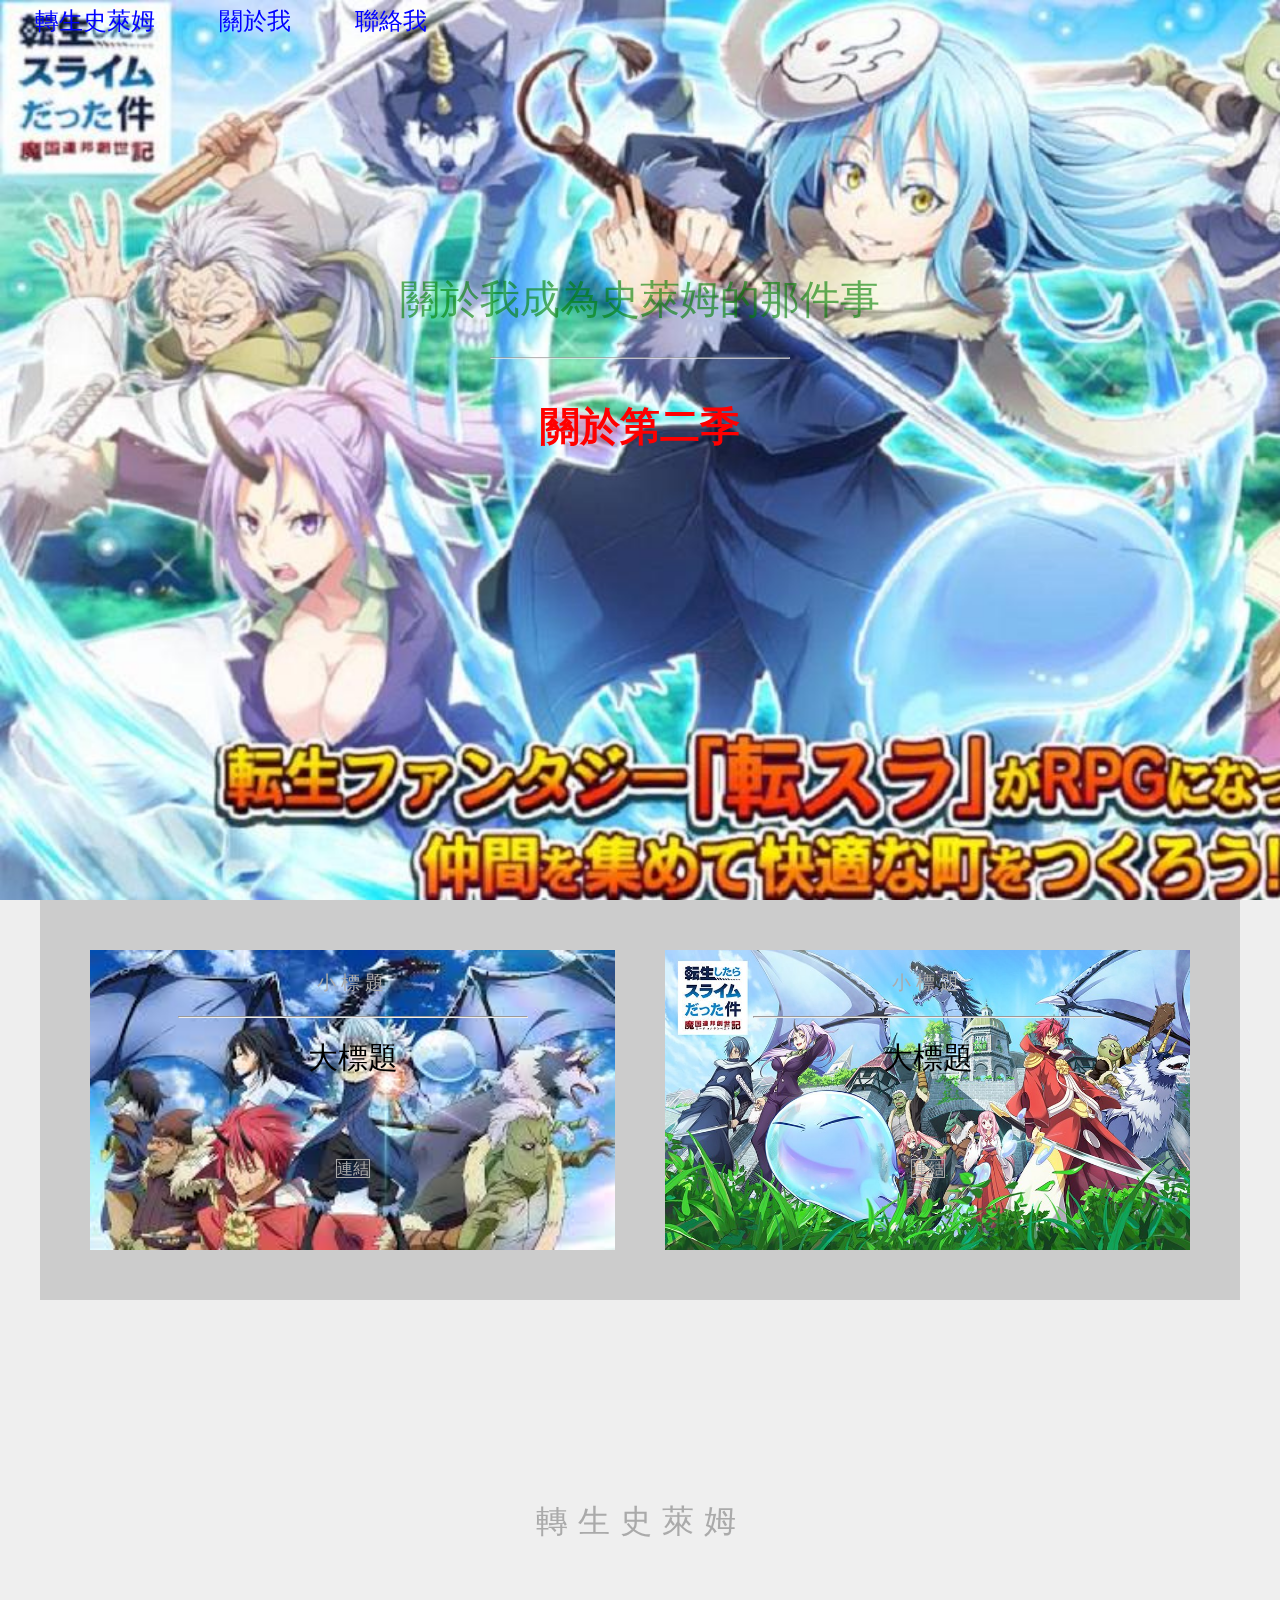
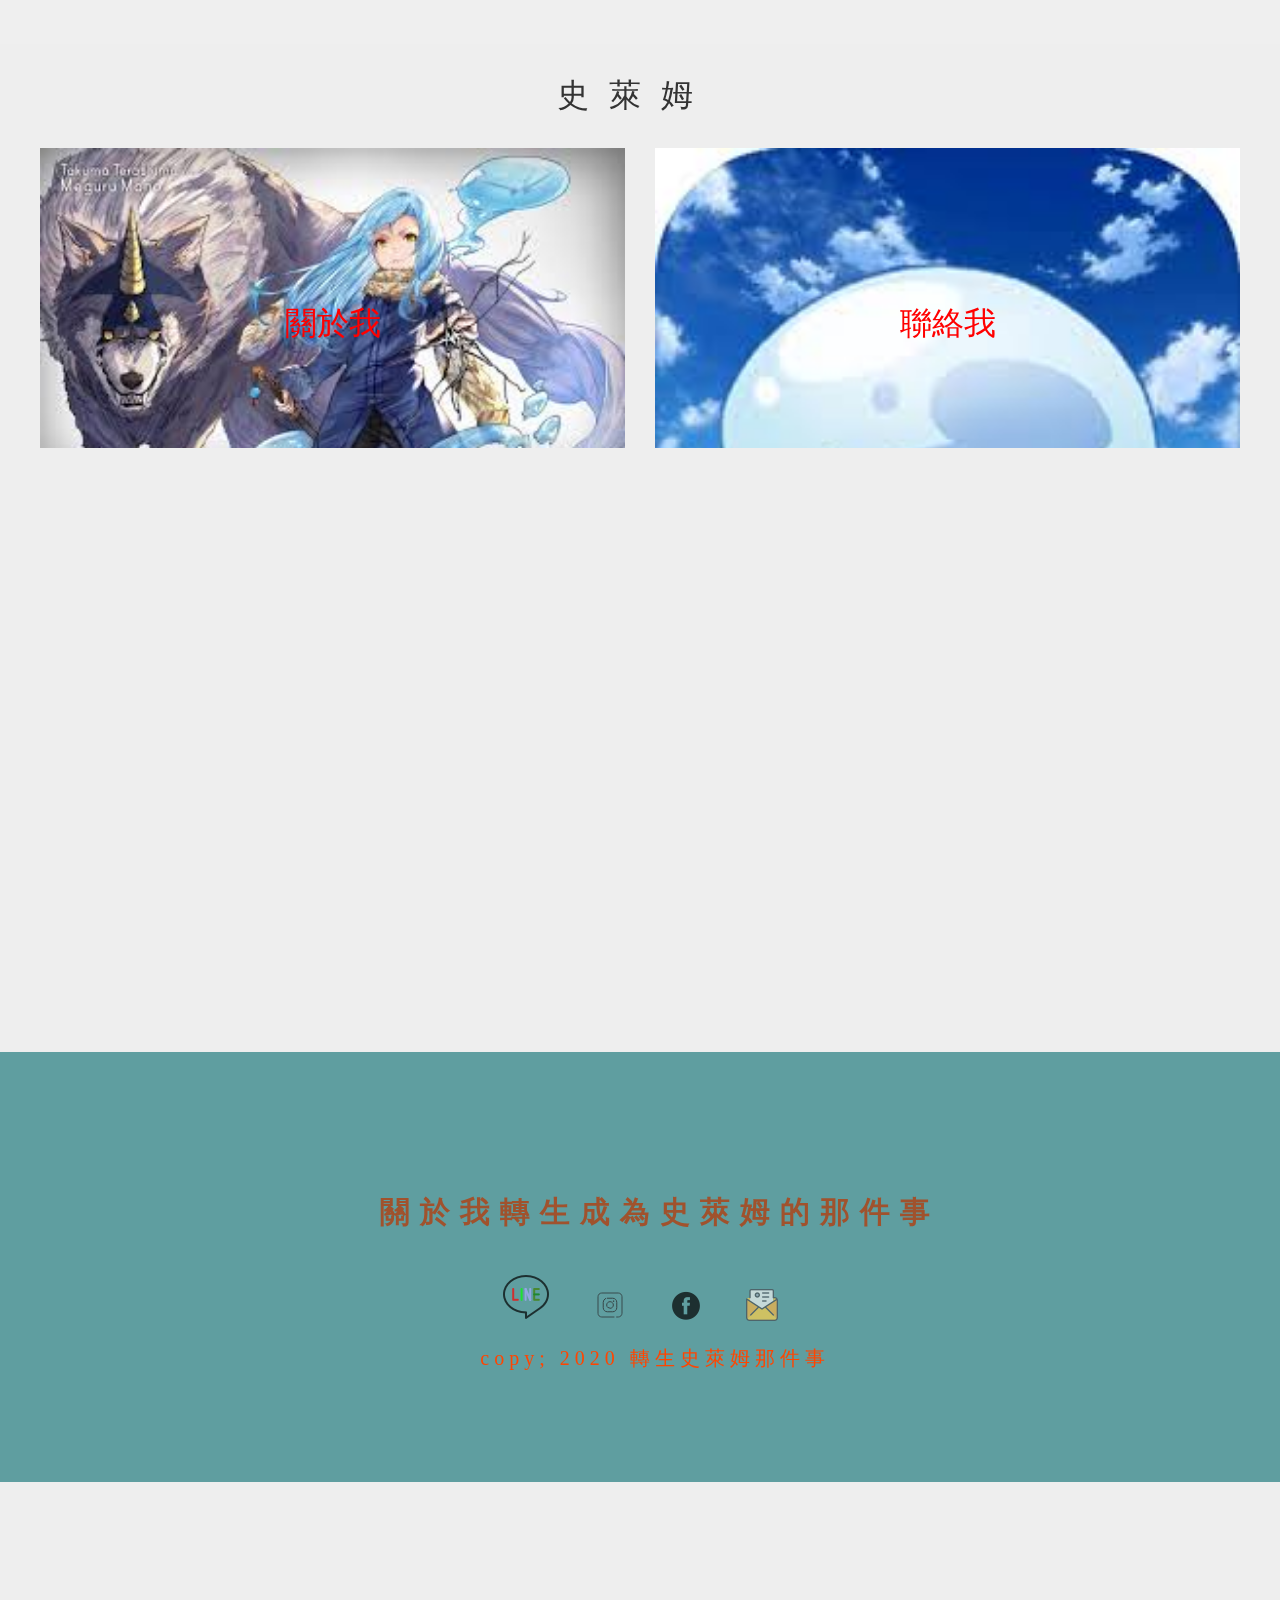
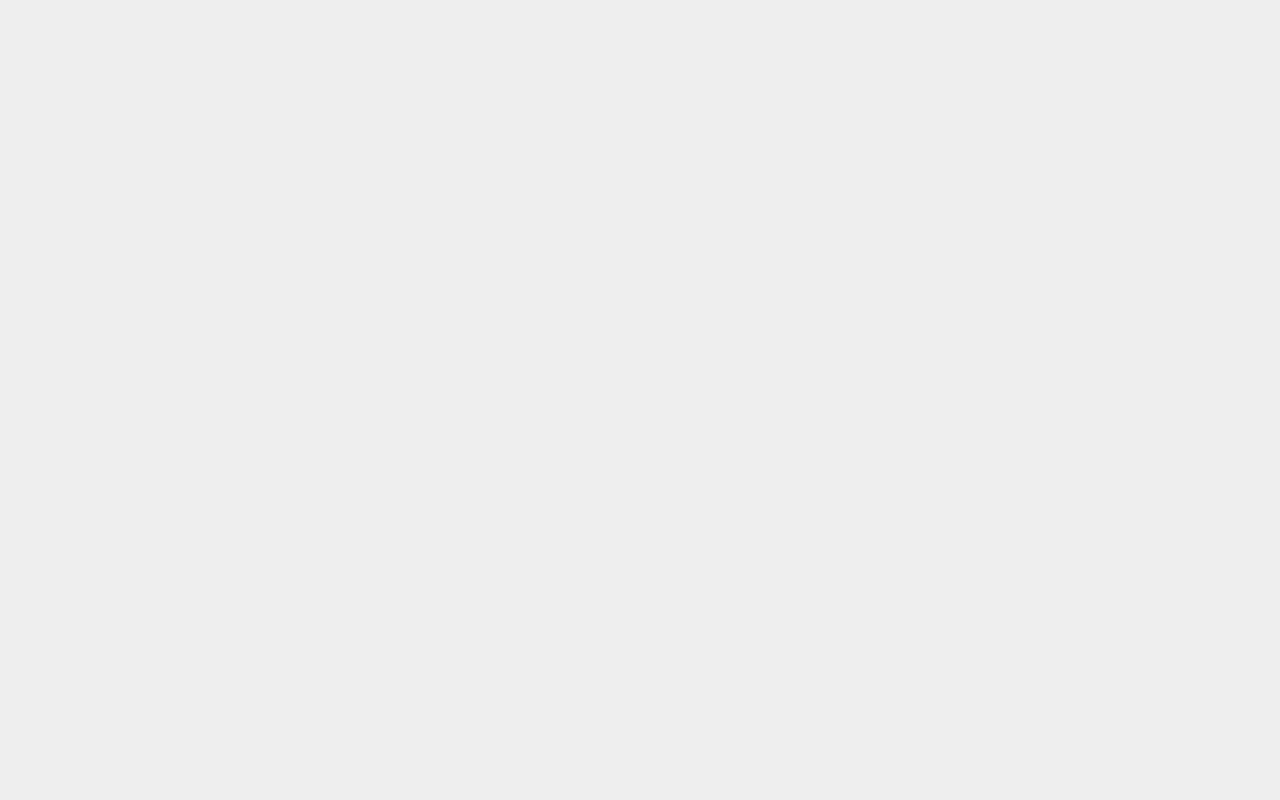
<file: index.html>
<!DOCTYPE html>
<!-- 網頁元素 語言 -->
<html lang="en">
<!-- 頭部 設定-->

<head>
    <!-- 編碼 繁中 -->
    <meta charset="UTF-8">
    <!-- RWD -->
    <meta name="viewport" content="width=device-width, initial-scale=1.0">
    <!-- 連結 CSS rel 關係 href 連結 ./ 此檔案的根目錄 -->
    <link rel="stylesheet" href="style.css">
    <!-- 網頁 顯示 標題 -->
    <title>轉生史萊姆</title>
    <link rel="shortcut icon" href="./slime.ico" type="image/x-icon">
</head>
<!-- 身體 -->

<body>
    <div id="banner">
        <!-- nav 導覽列元素：LOGO、分頁連結等資訊 - 提升 SEO -->
        <nav>
            <a href="./index.html">轉生史萊姆</a>
            <a href="./about.html">關於我</a>
            <a href="contact.html">聯絡我</a>
        </nav>
        <p>關於我成為史萊姆的那件事</p>
        <hr>
        <h1>關於第二季</h1>
    </div>

    <!-- 分割區域 -->
    <section id="news">
        <div id="news-left">
            <h3>小標題</h3>
            <hr>
            <h1>大標題</h1>
            <p></p>
            <a href="#" class="button">連結</a>
        </div>

        <div id="news-right">
            <h3>小標題</h3>
            <hr>
            <h1>大標題</h1>
            <p></p>
            <a href="#" class="button">連結</a>
        </div>
    </section>

    <section id="box">
        <h2>轉生史萊姆</h2>
    </section>

    <section id="content">
        <h1>史萊姆</h1>
        <div>
            <a href="index.html" id="about"><span>關於我</span></a>
            <a href="about.html" id="contact"><span>聯絡我</span></a>
        </div>
    </section>
   <iframe id="map"src="https://www.google.com/maps/embed?pb=!1m18!1m12!1m3!1d115753.56563813877!2d121.15417713490402!3d24.955942332460516!2m3!1f0!2f0!3f0!3m2!1i1024!2i768!4f13.1!3m3!1m2!1s0x34682249c750d347%3A0x8cdb28de62e89e3d!2z6LWr57a16Zu76IWm6Kit6KiI5Z-56KiT5a246ZmiLeS4reWjouWtuOmZog!5e0!3m2!1szh-TW!2stw!4v1599569621053!5m2!1szh-TW!2stw" width="600" height="450" frameborder="0" style="border:0;" allowfullscreen="" aria-hidden="false" tabindex="0"></iframe>

   <footer>
       <h2>關於我轉生成為史萊姆的那件事</h2>
       <div id="icon">
           <!-- alt=圖片替代文字 -->
       <a href=""><img src="./icon.png" alt="LINE"></a>
       <a href=""><img src="./iconfinder_Instagram-01_6295683.png" alt="IG"></a>
       <a href=""><img src="./iconfinder_46-facebook_104458.png" alt="FB"></a>
       <a href=""><img src="./iconfinder_5-Email_3213310.png" alt="EMAIL"></a>
       </div>
       <p>copy; 2020 轉生史萊姆那件事</p>
   </footer>

</html>
</file>
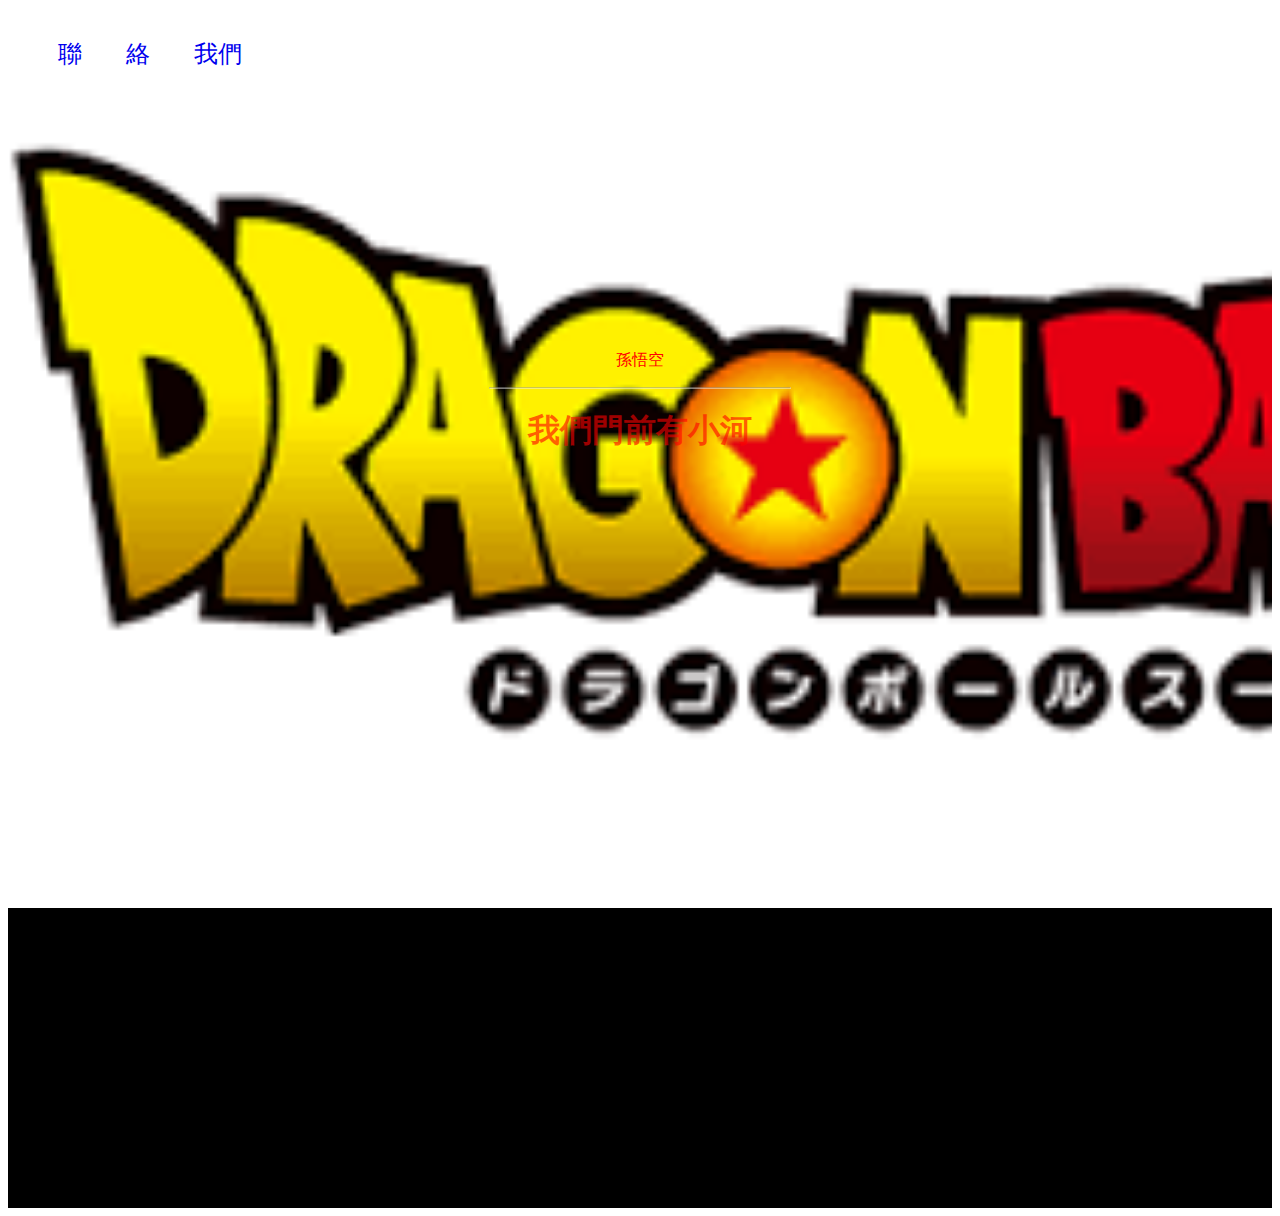
<file: 123/index.html>
<!DOCTYPE html>
<html lang="en">

<head>
    <meta charset="UTF-8">
    <meta name="viewport" content="width=device-width, initial-scale=1.0">
    <title>七龍珠超</title>
    <link rel="stylesheet" href="./style.css">
</head>

<body>
    <div id="banner">
        <nav>
            <a href="#">聯</a>
            <a href="#">絡</a>
            <a href="#">我們</a>
        </nav>
        <p>孫悟空</p>
        <hr>
        <h1>我們門前有小河</h1>
    </div>
    <section id="news">
        <div></div>
        <div></div>
    </section>
</body>

</html>
</file>
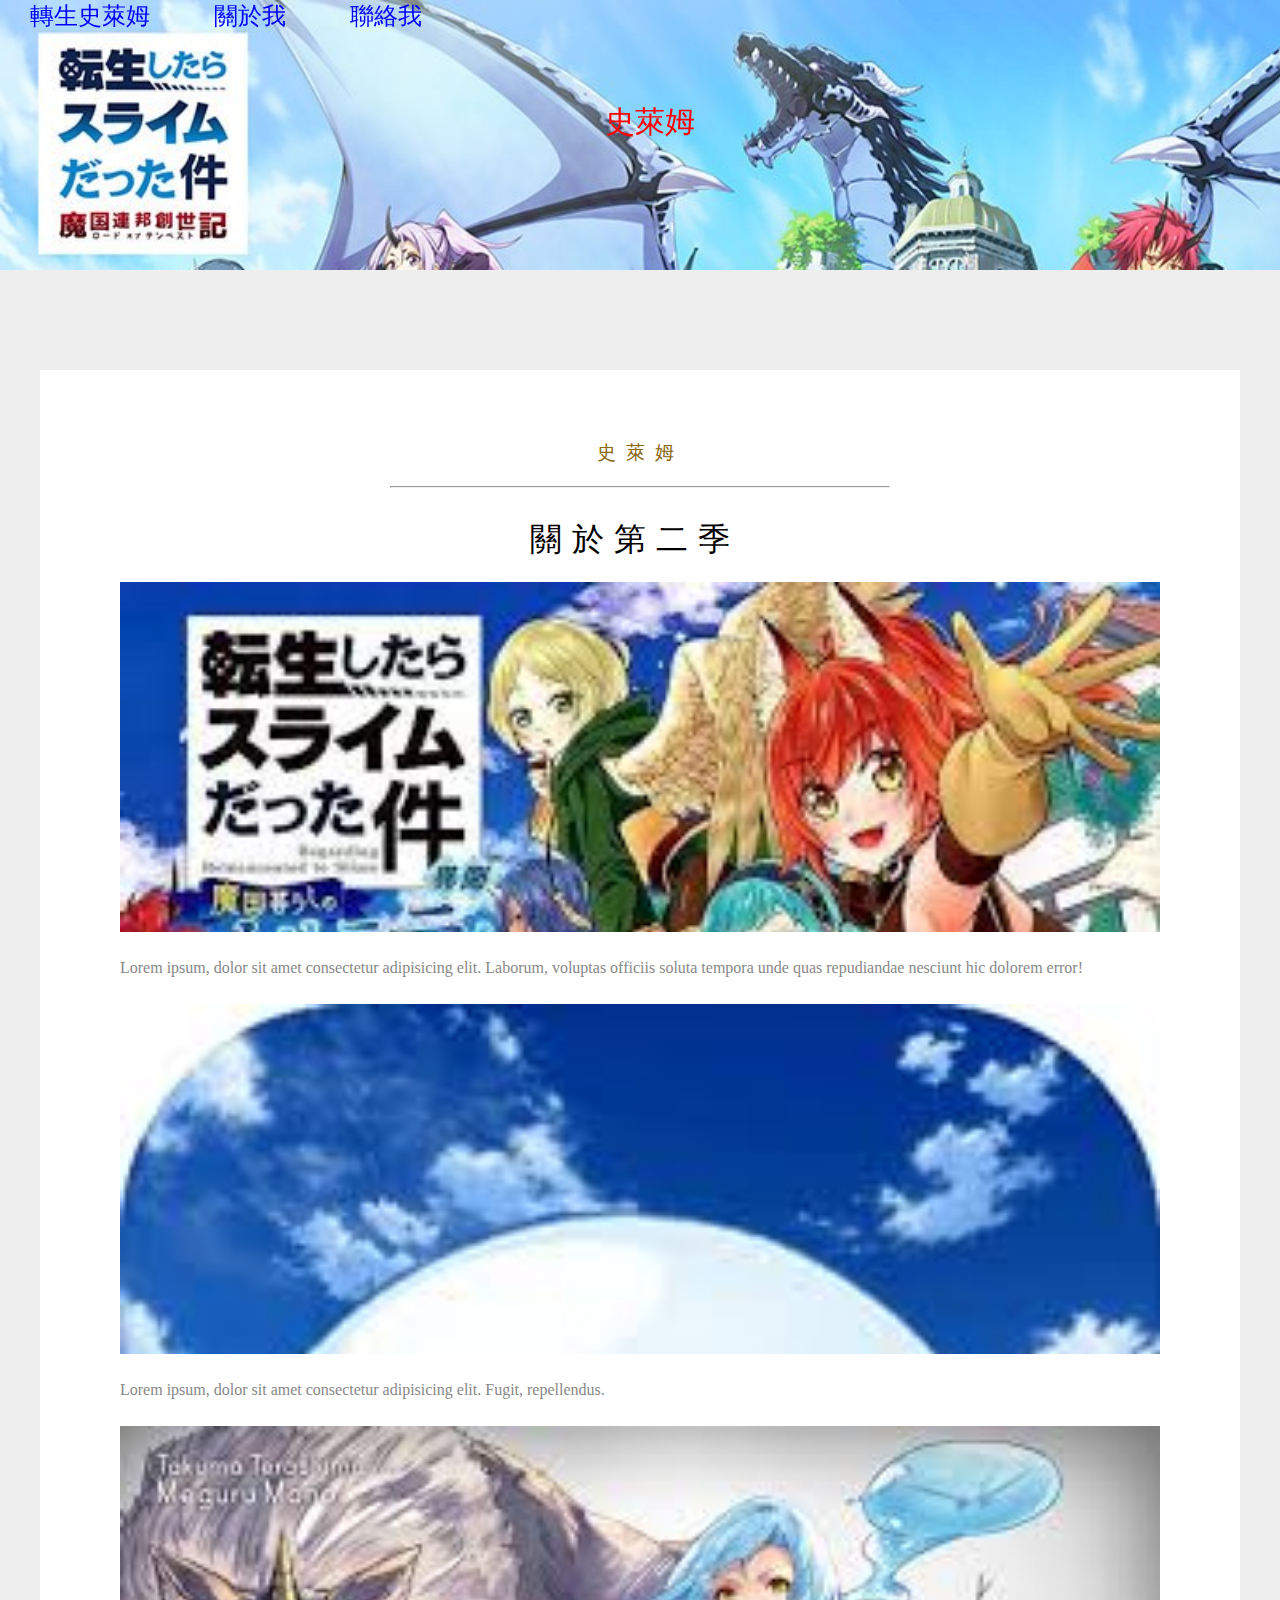
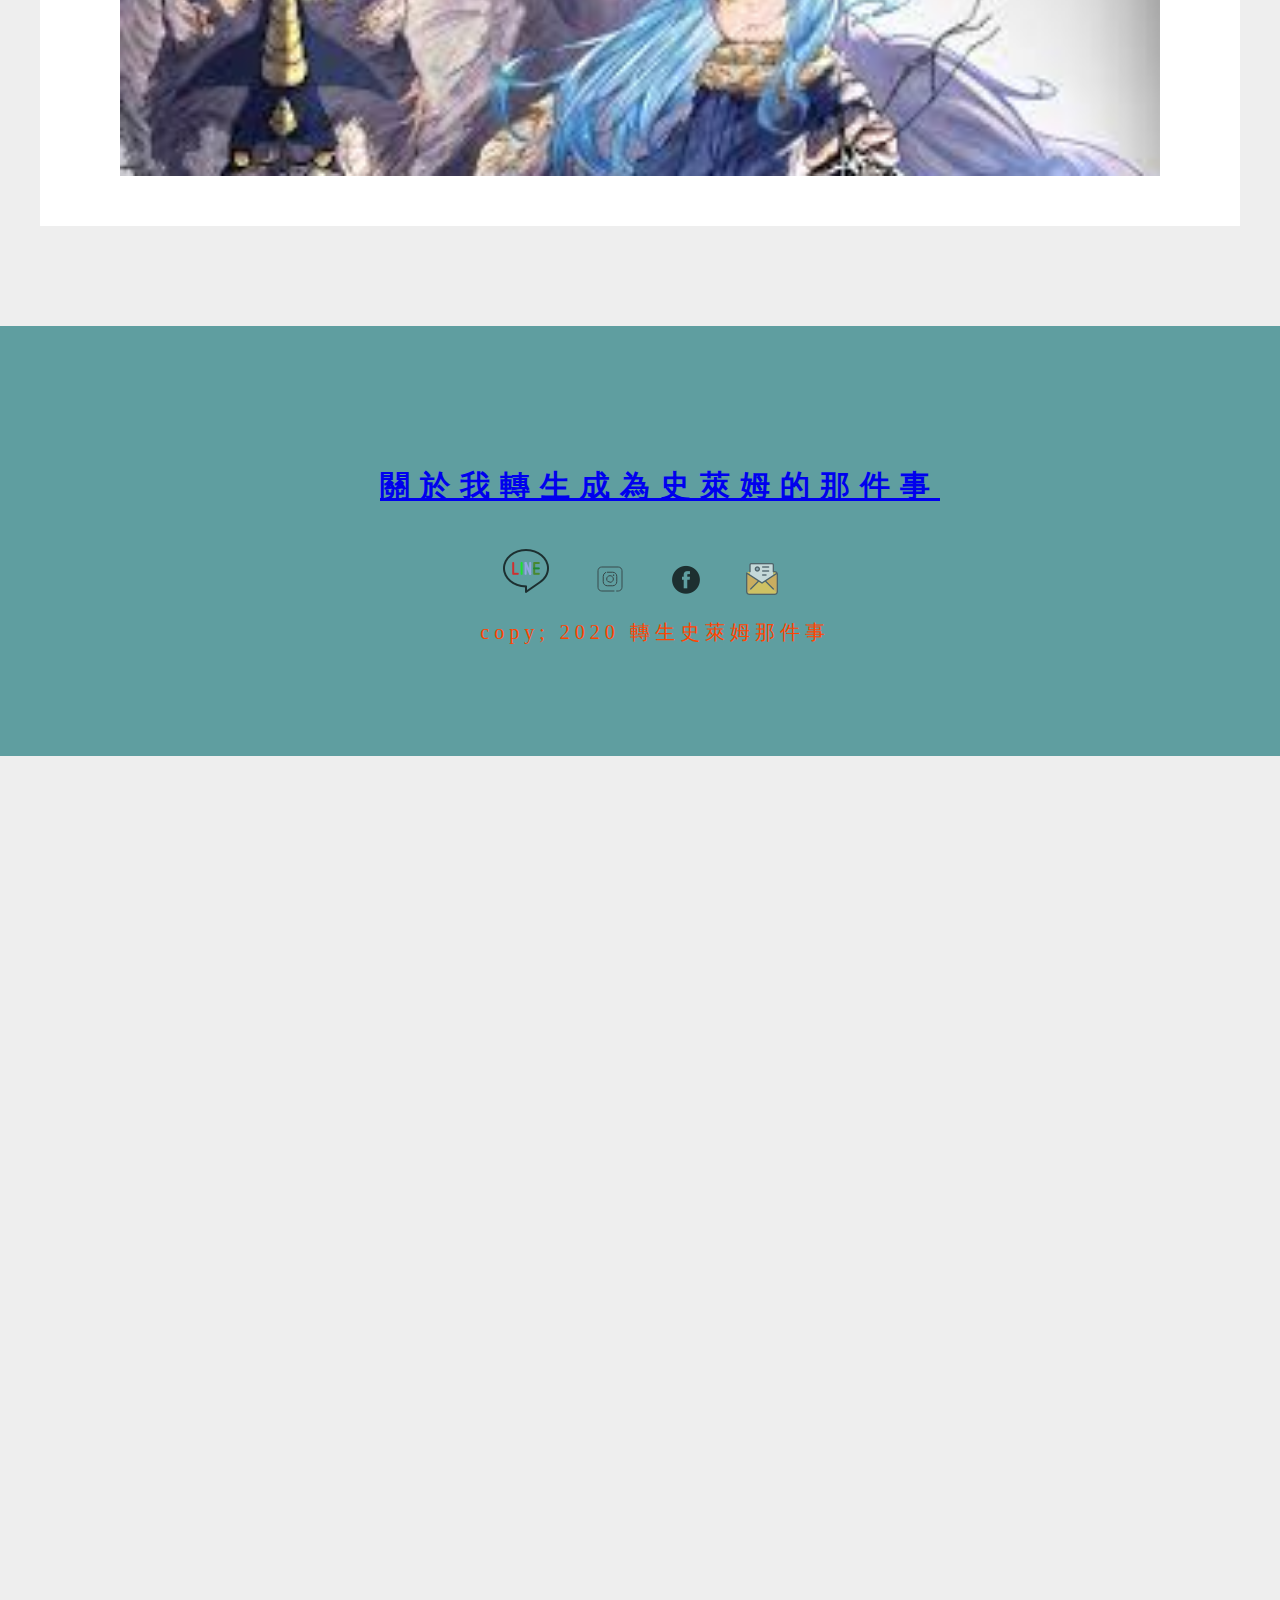
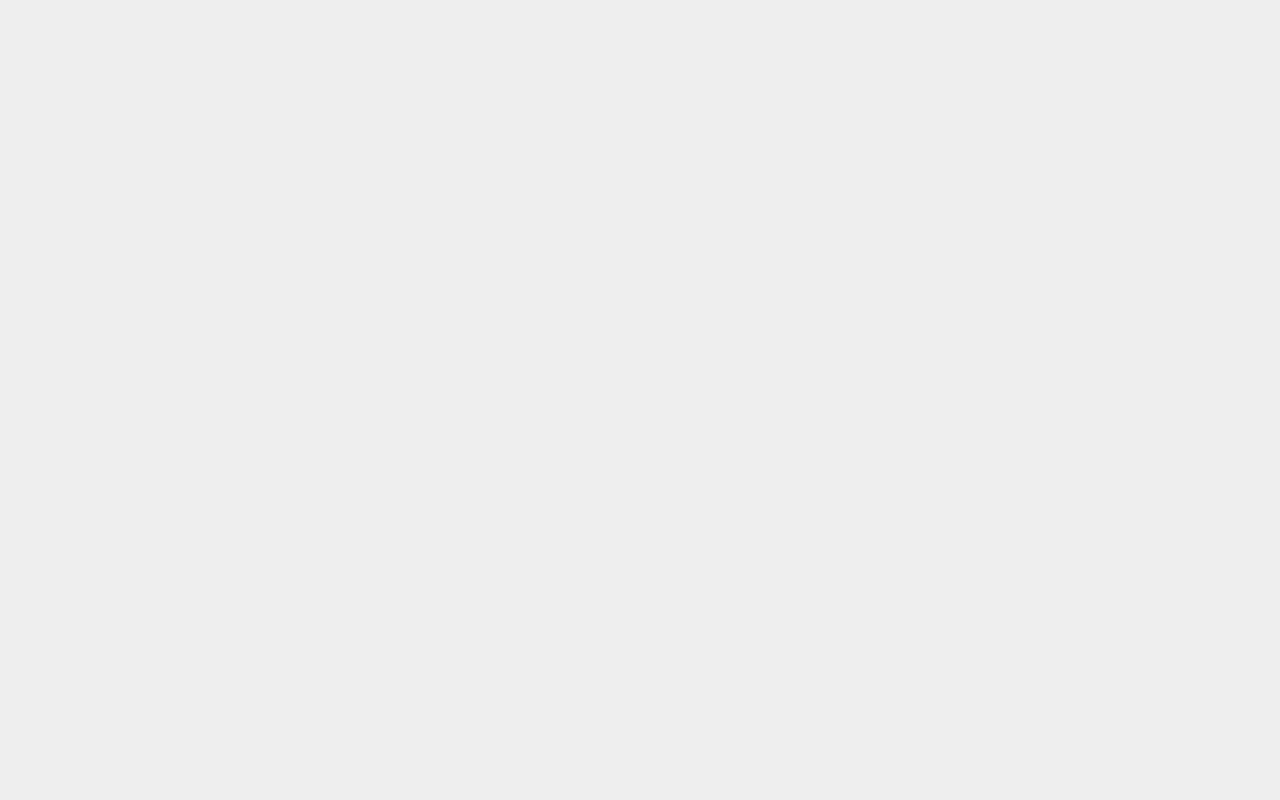
<file: about.html>
<!DOCTYPE html>
<html lang="zh">
<head>
    <meta charset="UTF-8">
    <meta name="viewport" content="width=device-width, initial-scale=1.0">
    <title>關於我</title>
    <link rel="stylesheet" href="./style.css">
    <link rel="shortcut icon" href="./slime.ico" type="image/x-icon">
</head>
<body>
    <div id="banner-about">
        <!-- nav 導覽列元素：LOGO、分頁連結等資訊 - 提升 SEO -->
        <nav>
            <a href="index.html">轉生史萊姆</a>
            <a href="about.html">關於我</a>
            <a href="contact.html">聯絡我</a>
        </nav>
        <h2>史萊姆</h2>
    </div>
    <section id="about-content">
        <h3>史萊姆</h3>
        <hr>
        <h1>關於第二季</h1>
        <div id=about-1></div>
        <!-- 假文 -->
        <p>Lorem ipsum, dolor sit amet consectetur adipisicing elit. Laborum, voluptas officiis soluta tempora unde quas repudiandae nesciunt hic dolorem error!</p>
        <div id=about-2></div>
        <p>Lorem ipsum, dolor sit amet consectetur adipisicing elit. Fugit, repellendus.</p>
        <div id=about-3></div>
    </section>
    <footer>
        <h2><a href="./index.html">關於我轉生成為史萊姆的那件事</a></h2>
        <div id="icon">
            <!-- alt=圖片替代文字 -->
        <a href=""><img src="./icon.png" alt="LINE"></a>
        <a href=""><img src="./iconfinder_Instagram-01_6295683.png" alt="IG"></a>
        <a href=""><img src="./iconfinder_46-facebook_104458.png" alt="FB"></a>
        <a href=""><img src="./iconfinder_5-Email_3213310.png" alt="EMAIL"></a>
        </div>
        <p>copy; 2020 轉生史萊姆那件事</p>
    </footer>
    
</body>
</html>
</file>
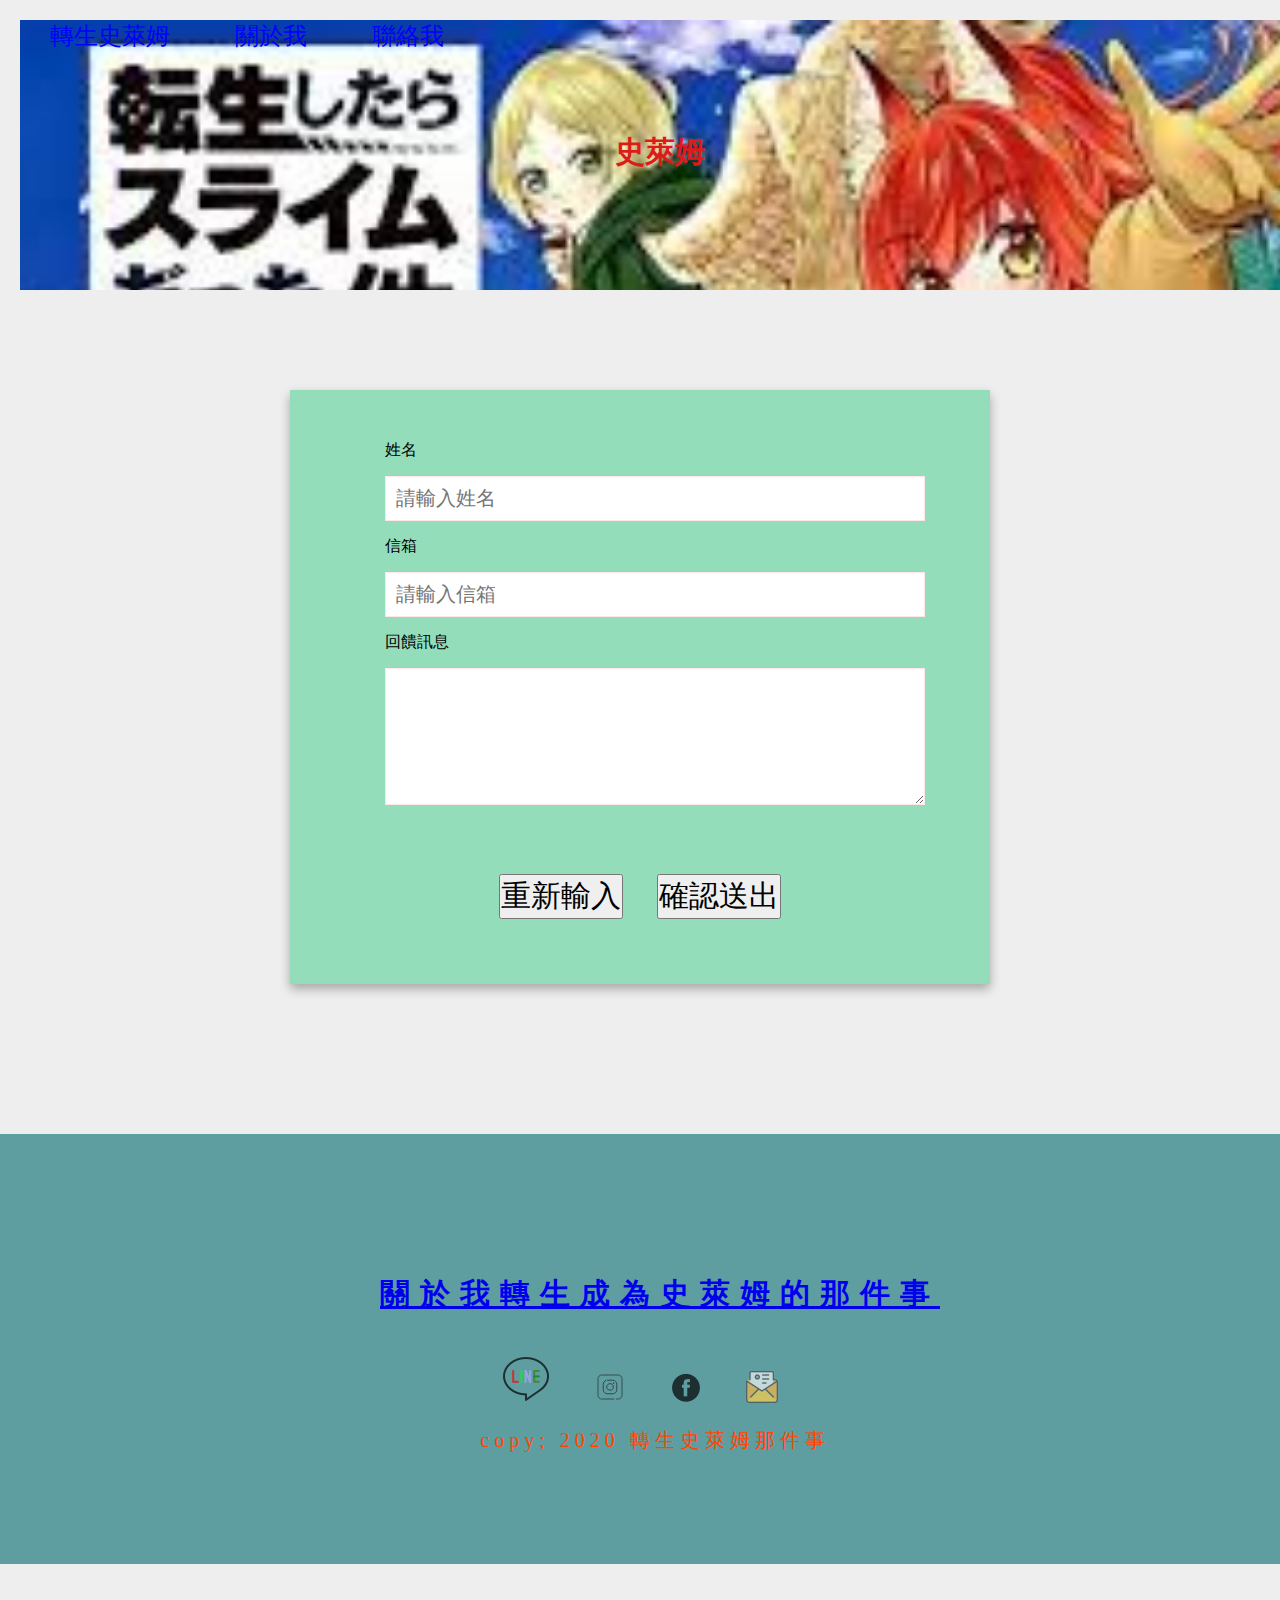
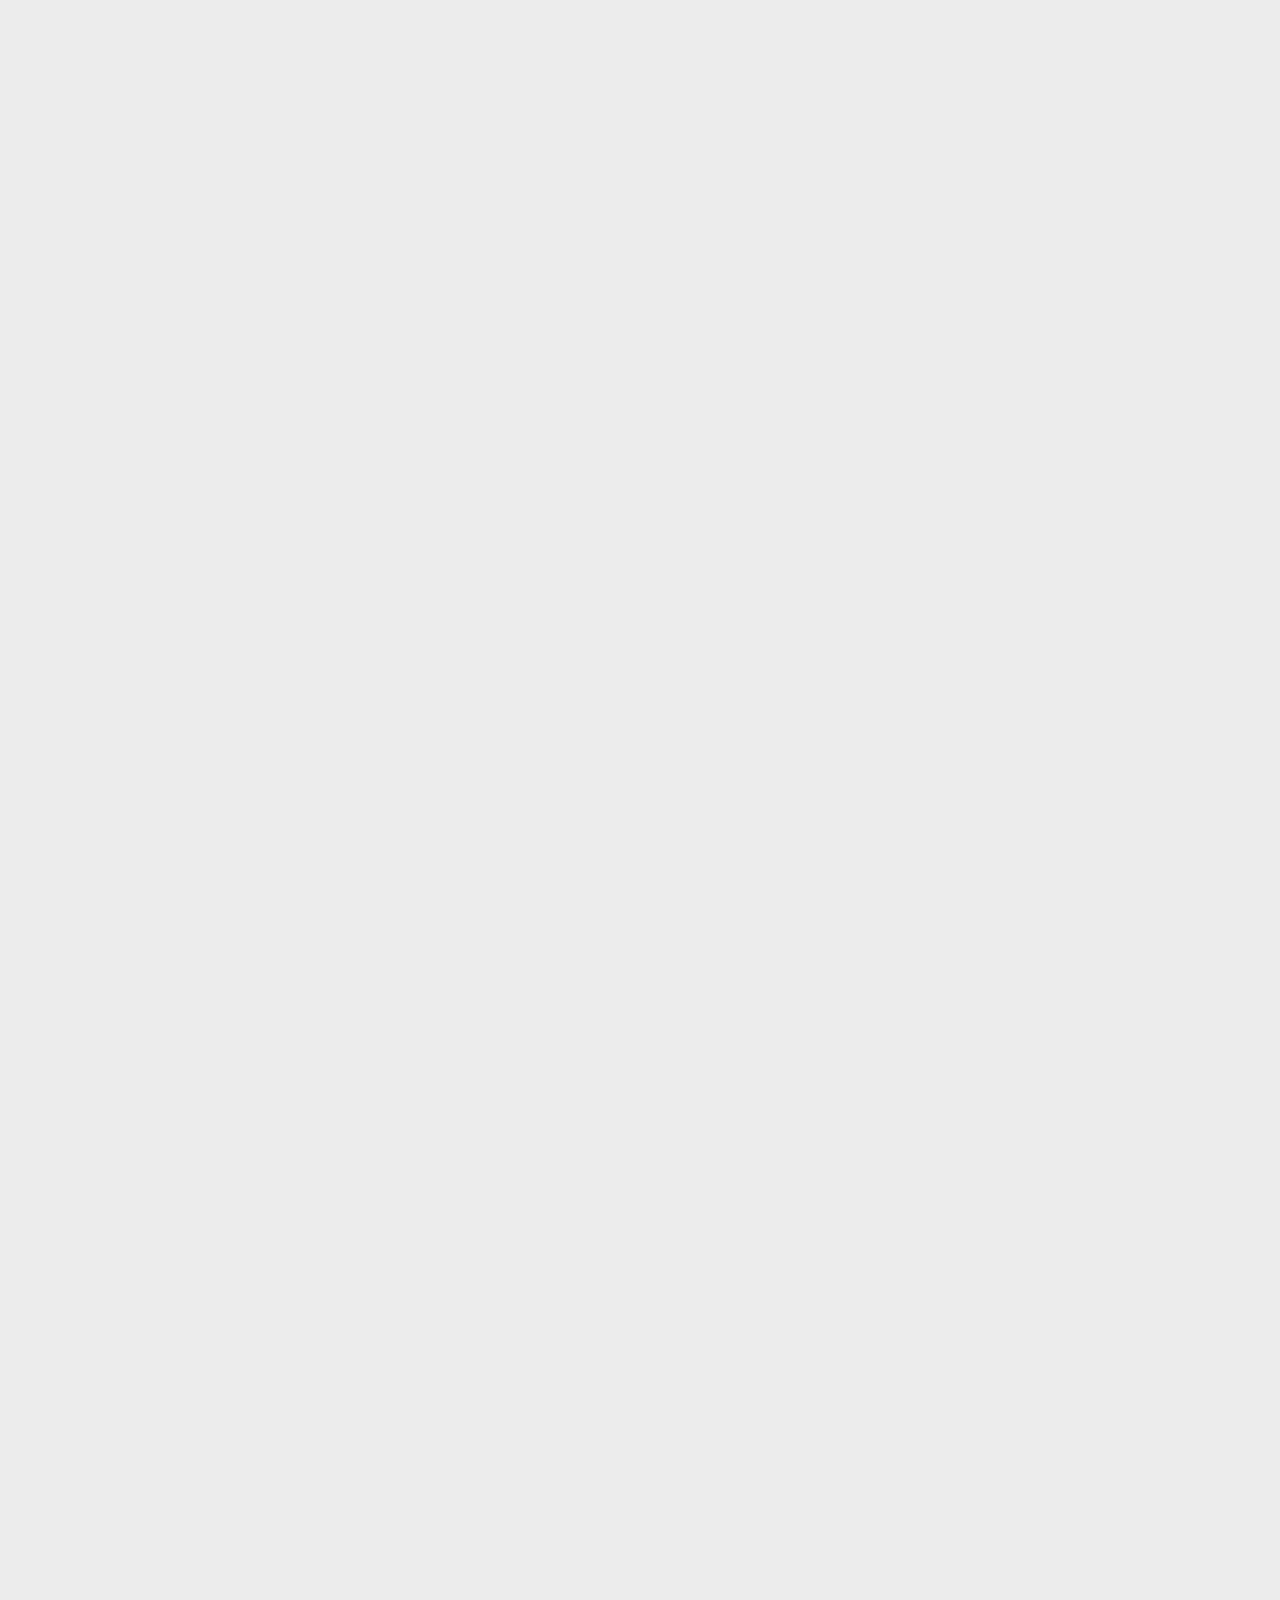
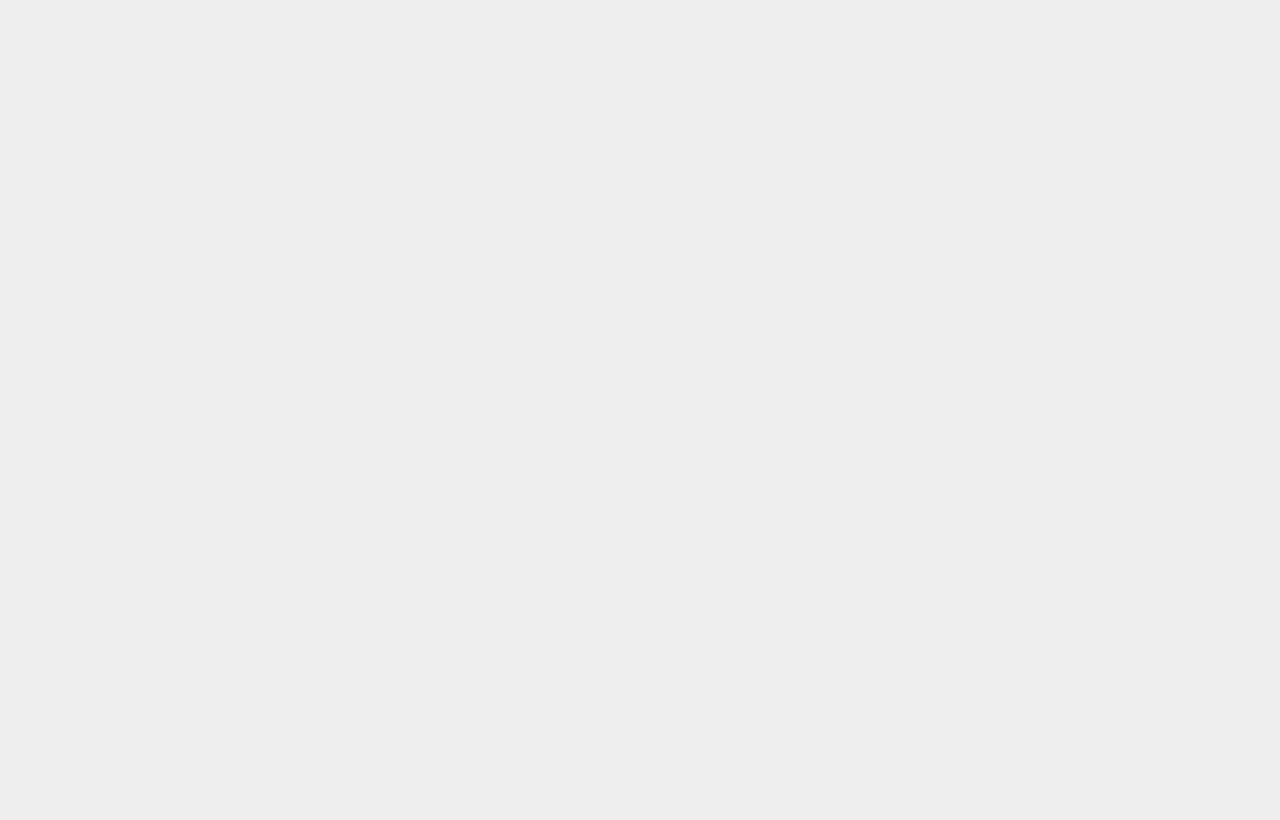
<file: contact.html>
<!DOCTYPE html>
<html lang="zh">

<head>
    <meta charset="UTF-8">
    <meta name="viewport" content="width=device-width, initial-scale=1.0">
    <title>關於我</title>
    <link rel="stylesheet" href="./style.css">
    <link rel="shortcut icon" href="./slime.ico" type="image/x-icon">
</head>

<body>
    <div id="banner-contact">
        <!-- nav 導覽列元素：LOGO、分頁連結等資訊 - 提升 SEO -->
        <nav>
            <a href="index.html">轉生史萊姆</a>
            <a href="about.html">關於我</a>
            <a href="contact.html">聯絡我</a>
        </nav>
        <h2>史萊姆</h2>
    </div>
    <!-- 關於我內容 -->
    <section id="contact-content">

    <form method="post" id="form-self">
    <label for="name">姓名</label>
    <input type="text" id="name" placeholder="請輸入姓名" required>
    <label for="email">信箱</label>
    <input type="email" id="email" placeholder="請輸入信箱" required>
    <label for="message">回饋訊息</label>
    <!-- textarea 文字區域，cols 欄，rows 列 -->
    <textarea name="message" id="message" cols="50" rows="5"></textarea>

    <div id="buttons">
        <input type="reset" value="重新輸入">
        <input type="submit" value="確認送出">
    </div>
    </form>
</section>

    <!-- 置尾 footer -->
    <footer>
        <h2><a href="./index.html">關於我轉生成為史萊姆的那件事</a></h2>
        <div id="icon">
            <!-- alt=圖片替代文字 -->
            <a href=""><img src="./icon.png" alt="LINE"></a>
            <a href=""><img src="./iconfinder_Instagram-01_6295683.png" alt="IG"></a>
            <a href=""><img src="./iconfinder_46-facebook_104458.png" alt="FB"></a>
            <a href=""><img src="./iconfinder_5-Email_3213310.png" alt="EMAIL"></a>
        </div>
        <p>copy; 2020 轉生史萊姆那件事</p>
    </footer>

</body>

</html>
</file>
<file: style.css>
*{
    margin: 0;
    padding: 0;
    font-family: 微軟正黑體; 
    box-sizing: border-box;
}
body{
    background:#eee;
    height: 4000px;
}

#banner{
    width: 100%;
    /* vh=高度 */
    height: 100vh;
    background-image: url(./91d7f4dad87d64a0.jpg);
    background-repeat: no-repeat;
    background-size: cover;
    color: red;
    /* 背景固定 */
    background-attachment: fixed;
}
#banner nav{
    padding: 5px;
}
#banner a{
    font-size: 28px;
    padding: 20px;
    text-decoration: none;
    transition:0.3s ;
    color: rgb(92, 92, 11);
}
#banner a :hover{
    color: green;
}
#banner p{
    text-align: center;
    font-size: 40px;
    padding: 30px;
    opacity: 0.6;
    margin-top: 200px;
    color: green;
}
#banner h1{
    text-align: center;
    font-size: 40px;
    padding: 40px;
}
#banner hr{
    width: 300px; 
    opacity: 0.7;
    margin: 0 auto;
    
}
#news{
    width: 1200px;
    height: 400px;
    background: #ccc;
    display: grid;
    /* 格線容器 1fr=空間分塊 */
    grid-template-columns:  1fr  1fr;
    grid-gap: 50px;
    padding: 50px;
    text-align: center;
    margin: 0 auto;
}
#news-left{
    height: 300px;
    background-image: url(./234.jpg);
    background-repeat: no-repeat;
    background-size: cover;
}
#news-right{
    height: 300px;
    background-image: url(./18082405411061.jpg);
    background-size: cover;
}
    
    
#news h3{
    color: #aaa;
    padding: 20px;
    font-weight: 100;
    text-transform: uppercase;
    letter-spacing: 5px;
}
#news hr{
    width: 350px;
    margin: 0 auto;

}
#news h1{
    font-weight: 100;
    padding: 20px;
    font-size: 30px;
}
#news p{
    padding: 30px;
    text-align: left;
    line-height: 2;
    color: #aaa;  
}
a.button {
    text-decoration: none;
    color:#aaa;
    border:1px solid #aaa;
    padding: 10 px  50px;
    transition: 0.5s;
}
a.button:hover{
    color: white;
    background: #aaa;
}
#box{
    background-attachment: fixed;
    background-size: cover;
    background-image: url(./box_h2.jpg);

}
#box h2{
    text-align: center;
    color: #aaa;
    font-size: 32px;
    padding: 100px 0;
    backdrop-filter: blur(3px) opacity(70%);
    letter-spacing: 10px;
    padding-left: 1px;
    font-weight: 100;
    margin-top: 100px;
}
#content{
    width: 1200px;
    margin: 0 auto;
}
#content h1{
    text-align: center;
    font-weight: 100;
    color: #333;
    padding: 30px;
    letter-spacing: 20px;
    padding-left: 20px;
}
#content div{
    display: grid;
    grid-template-columns:1fr 1fr;
    grid-gap: 30px;
}
#content a{
    height: 300px;
    /* 指定線高度 */
    line-height: 350px;
    /* 文字特效 */
    text-decoration: none;
    color:red;
    font-size: 32px;
    text-align: center;
    background-size: cover;
}
#content #about{
    background-image: url(./gigi.jpg);
}
#content #contact{
    background-image: url(./ccc.jpg);
}
#map{
    width: 100%;
    height: 350px;
    margin-top: 150px;
}
footer {
    background:cadetblue;
    text-align: center;
    padding: 90px 0;
    color:sienna ;
    margin-top: 100px;
}
footer h2{
    /* 字体粗細 */
    font-weight: 900;
    /* 字間距 */
    letter-spacing: 10px;
    padding-left: 10px;
    padding:50px 0 40px;
    font-size: 30px;
}
footer #icon a{
    padding: 20px;
    /* 過渡效果 */
    transition: 0.5s;
    /* 濾鏡效果 */
    filter: opacity(70%);

}
    /*滑入  */
footer #icon a:hover{
    filter: opacity(20%);
}
footer p{
    font-size: 20px;
    letter-spacing: 5px;
    padding: 20px;
    color:orangered;
    padding-left: 50px;
}
#banner-about{
    width: 100%;
    /* vh=高度 */
    height: 30vh;
    background-image: url(./18082405411061.jpg);
    background-repeat: no-repeat;
    background-size: cover;
    color: red;
    /* 背景固定 */
    background-attachment: fixed;
}
#banner-about nav{
    backdrop-filter: opacity( 50%);
}
#banner-about h2{
    text-align: center;
    font-size: 30px;
    height: 20vh;
    font-weight: 100;
    padding-left: 20px;
    line-height: 20vh;
    backdrop-filter: opacity(90%);
}
#banner a, #banner-about a, #banner-contact a{
    color: blue;
    text-decoration: none;
    font-size: 24px;
    padding: 0 30px;
    transition: 0.5s;
}
#banner a, #banner-about nav #banner-contact a{
    padding: 30px;
}
#banner a:hover, #banner-about a:hover #banner-contact a{
    color: #aaa;
}
/* 內文 */
#about-content{
    width: 1200px;
    margin: 0 auto;
    background: white;
    padding: 50px 80px;
    margin-top: 100px;
}
#about-content h3{
    text-align: center;
    color: #8a680d;
    letter-spacing: 10px;
    padding-left: 10px;
    font-weight: 100;
    text-transform: uppercase;
    padding: 20px;
}
#about-content hr{
    width: 500px;
    margin: 0 auto;
}
#about-content h1{
    text-align: center;
    padding: 20px;
    color:ccc;
    letter-spacing: 10px;
    padding-left: 10px;
    font-weight: 100;
    margin-top: 10px;
}
#about-content #about-1 {
    height: 350px;
    background-image: url(./box_h2.jpg);
    background-size: cover;
    
}

#about-content #about-2 {
    height: 350px;
    background-image: url(./ccc.jpg);
    background-size: cover;
}

#about-content #about-3 {
    height: 350px;
    background-image: url(./gigi.jpg);
    background-size: cover;
}

#about-content p {
    padding: 20px 0;
    line-height: 2;
    color: #888;
}
footer h2{
    margin-left: 40px;
}
#banner-contact{
    background-image: url(./box_h2.jpg);
    background-size: cover;
    width: 100%;
    height: 30vh;
    background-attachment: fixed;
    color:whithe;
    font-size: 20px;
}


/* 表單 */
#form-self {
    width: 700px;
    padding: 50px 80px;
    background: #94ddbb;
    box-shadow: 0 5px 10px rgba(0, 0, 0, 0.3);
    margin: 100px auto 150px;
}

#form-self #name, #form-self #email, #form-self #message{
    width: 100%;
    padding: 10px;
    font-size: 20px;
    margin: 15px;
    border: 1px solid rgba(235, 18, 18, 0.1);
}

label{
    margin: 15px;
}


#form-self #buttons {
    text-align: center;
}
#form-self #buttons input{
    margin:15px;
    font-size: 30px;
    margin-top: 50px;
}
#banner-contact{
    margin: 20px;
}
#banner-contact h2{
    font-size: 30px;
    text-align: center;
    margin: 80px;
    color: rgb(221, 27, 27);
}
</file>
<file: 123/style.css>
#{
 margin-block: 0;
 padding: 0;
 font-family: 微軟正黑體;
 box-sizing: border-box;
}
#banner{
    width: 100%;
    height: 100vh;
    background-image: url(./nba.png);
    background-size: cover;
    background-attachment: fixed;
    color: red;
} 
#banner nav{
    padding: 30px;
}
#banner a{
    padding: 20px;
    font-size: 24px;
    /* 文字移動 快慢 */
    transition: 0.5s;
    /* 文字裝飾 */
    text-decoration: none;
}
    /* 文字變色 */
  #banner a:hover{
      color: #aaa;
  }
  #banner p{
      text-align: center;
      margin-top: 250px;
  }
  #banner hr{
      width: 300px;
      opacity: 0.5; 
      margin: 0 auto;
  }
  #banner h1{
      opacity: 0.6;
      margin-top: 20px;
      text-align: center;
  }
  #news{     
      height: 300px;
      background: #000;
  }
</file>
